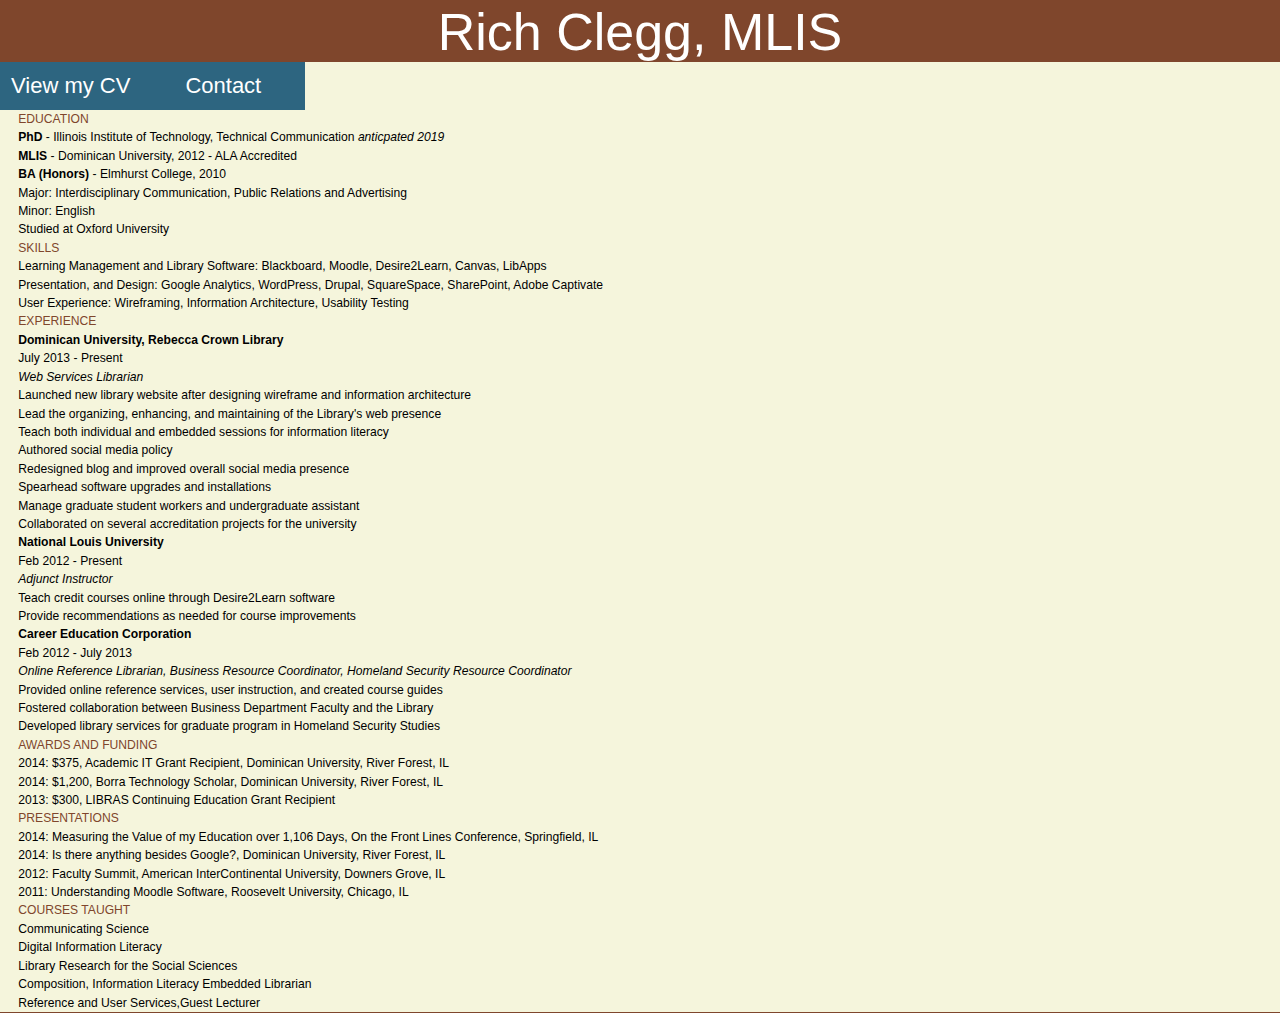
<file: cv.html>
<!DOCTYPE html>
<html lang="en">
<head>
	<title>Rich Clegg, MLIS</title>
	<meta charset="UTF-8" />
	<meta name="viewport" content="width=device-width, initial-scale=1.0">
	<link rel="stylesheet" media="screen" href="reset.css">
	<link rel="stylesheet" media="screen" href="style.css">
</head>
<body>
<header>
<a href="index.html"><h1>Rich Clegg, MLIS</h1></a>
</header>
<nav>
		<ul id="navigation">
			<li class="navigation"><a href="cv.html">View my CV</a></li>
			<li class="navigation"><a href="contact.html">Contact</a></li>
		</ul>
</nav>
<div id="resume">
	<h2>EDUCATION</h2>
		<ul>
			<li><b>PhD</b> - Illinois Institute of Technology, Technical Communication <i>anticpated 2019</i></li>
		</ul>
		<ul>
			<li><b>MLIS</b> - Dominican University, 2012 - ALA Accredited</li>
		</ul>
		<ul>
			<li><b>BA (Honors)</b> - Elmhurst College, 2010</li>
			<li>Major: Interdisciplinary Communication, Public Relations and Advertising</li>
			<li>Minor: English</li>
			<li>Studied at Oxford University</li>
		</ul>
	<h2>SKILLS</h2>
		<ul>
			<li>Learning Management and Library Software: Blackboard, Moodle, Desire2Learn, Canvas, LibApps</li>
			<li>Presentation, and Design: Google Analytics, WordPress, Drupal, SquareSpace, SharePoint, Adobe Captivate</li>
			<li>User Experience: Wireframing, Information Architecture, Usability Testing</li>
		</ul>
	<h2>EXPERIENCE</h2>
		<ul>
			<li><b>Dominican University, Rebecca Crown Library</b></li>
			<li>July 2013 - Present</li>
			<li><i>Web Services Librarian</i></li>
		</ul>
		<ul>
			<li>Launched new library website after designing wireframe and information architecture</li>
			<li>Lead the organizing, enhancing, and maintaining of the Library's web presence</li>
			<li>Teach both individual and embedded sessions for information literacy</li>
			<li>Authored social media policy</li>
			<li>Redesigned blog and improved overall social media presence</li>
			<li>Spearhead software upgrades and installations</li>
			<li>Manage graduate student workers and undergraduate assistant</li>
			<li>Collaborated on several accreditation projects for the university</li>
		</ul>
		<ul>
			<li><b>National Louis University</b></li>
			<li>Feb 2012 - Present</li>
			<li><i>Adjunct Instructor</i></li>
		</ul>
		<ul>
			<li>Teach credit courses online through Desire2Learn software</li>
			<li>Provide recommendations as needed for course improvements</li>
		</ul>
		<ul>
			<li><b>Career Education Corporation</b></li>
			<li>Feb 2012 - July 2013</li>
			<li><i>Online Reference Librarian, Business Resource Coordinator, Homeland Security Resource Coordinator</i></li>
		</ul>
		<ul>
			<li>Provided online reference services, user instruction, and created course guides</li>
			<li>Fostered collaboration between Business Department Faculty and the Library</li>
			<li>Developed library services for graduate program in Homeland Security Studies</li>
		</ul>
	<h2>AWARDS AND FUNDING</h2>
		<ul>
			<li>2014: $375, Academic IT Grant Recipient, Dominican University, River Forest, IL</li>
			<li>2014: $1,200, Borra Technology Scholar, Dominican University, River Forest, IL</li>
			<li>2013: $300, LIBRAS Continuing Education Grant Recipient</li>
		</ul>
	<h2>PRESENTATIONS</h2>
		<ul>
			<li>2014: Measuring the Value of my Education over 1,106 Days, On the Front Lines Conference, Springfield, IL</li>
			<li>2014: Is there anything besides Google?, Dominican University, River Forest, IL</li>
			<li>2012: Faculty Summit, American InterContinental University, Downers Grove, IL</li>
			<li>2011: Understanding Moodle Software, Roosevelt University, Chicago, IL</li>
		</ul>
	<h2>COURSES TAUGHT</h2>
		<ul>
			<li>Communicating Science</li>
			<li>Digital Information Literacy</li>
			<li>Library Research for the Social Sciences</li>
			<li>Composition, Information Literacy Embedded Librarian</li>
			<li>Reference and User Services,Guest Lecturer</li>
		</ul>
</div>
</body>
</html>
</file>
<file: style.css>
html {
	background-color: #7F462C;
}
body{
	font-family: sans-serif;
	text-align: center;
	padding: 2px 0 1px 0;
}
li{
	list-style-type:none;
}
.navigation,.eml,.lkd{
	background-color: #2D6580;
	color: white;
	font-size:22px;
	padding: 0.5em 2em 0.5em 0.5em;
	float: left;
}
nav{
	width:100%;
	float: left;
	padding: 0em 50em 0em 0em;
}
header{
	text-decoration: none;
	color: white;
	font-size: 52px;
}
h2{
	text-decoration: none;
	color: #7F462C;
}
a{
	text-decoration: none;
	color: white;
}
aside{
	opacity: 0.9;
	font-size: 24px;
	background-color: #807E2D;
	width: 11em;
	height: 8em;
	padding: 2em 1em 1em 1em;
	color: white;
	position:relative;
	float: left;
}
#profilepic{
	float:left;
	width:100%;
	}
#resume{
	background-color: beige;
	text-align: left;
	font-size: 0.7585em; /* 15px golden*/
	line-height: 1.517em;
	padding-left: 1.5em; 
}
#resume li{
  padding-left: 2em;
  text-indent: -2em; 
}
#resume h2{
}
article{
  width: 33%;
  background-color: #807E2D;
  float: left;
}
h1.tumblr{
  color:white;
  font-size: 48px;
}

@media (min-width: 50em){

#profilepic{
	float:left;
	width:60%;
	}
}
article{
  width: 33%;
  background-color: #807E2D;
  margin-left: 24em;
}
</file>
